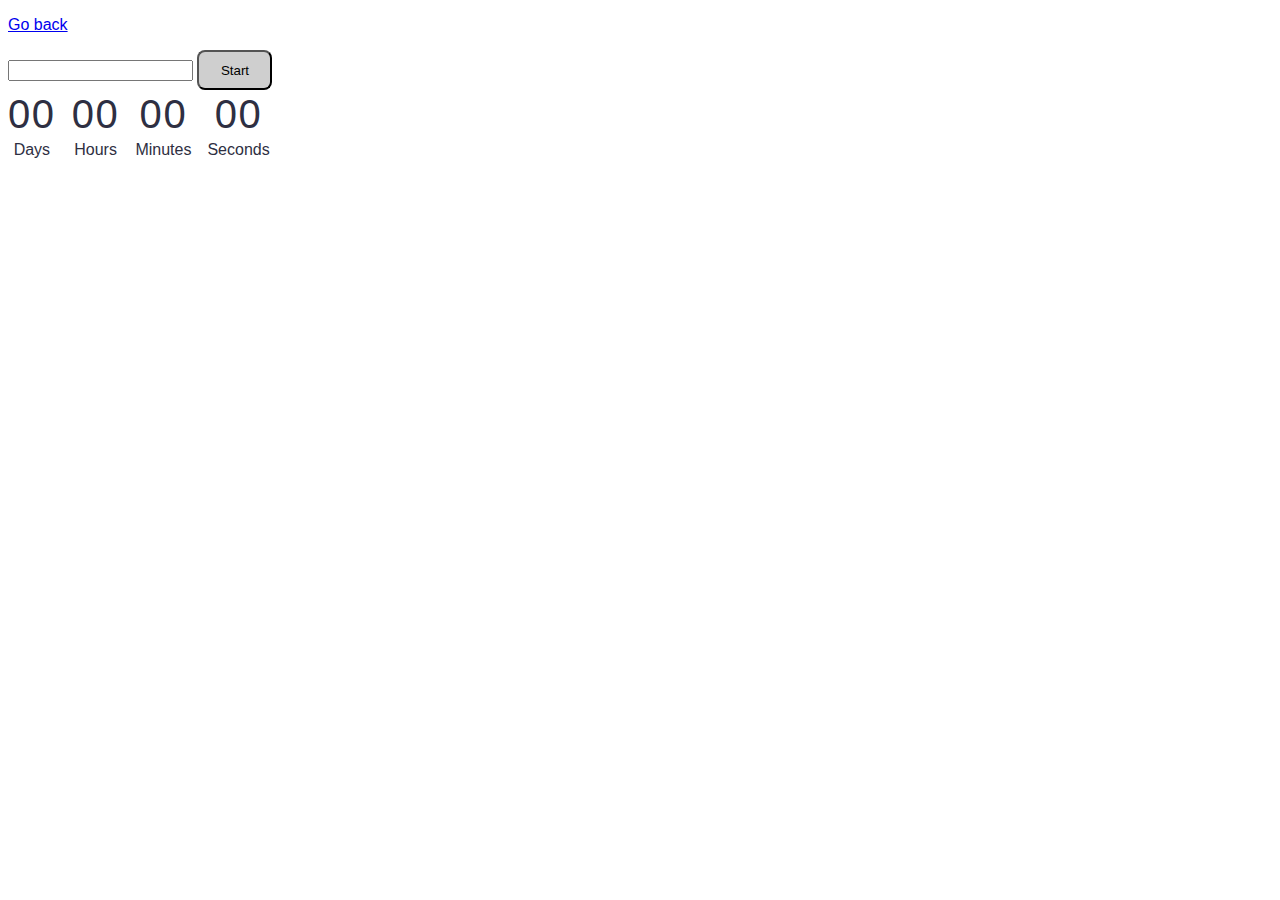
<file: src/1-timer.html>
<!DOCTYPE html>
<html lang="en">
  <head> 
    <meta charset="UTF-8" />
    <meta name="viewport" content="width=device-width, initial-scale=1.0" /> 
    <title>Homework 10</title>
    <link rel="stylesheet" href="./css/1-timer.css" />
  </head>
  <body>
    <p><a href="./index.html">Go back</a></p>
    <script type="module" src="./js/1-timer.js"></script>
    <input type="text" id="datetime-picker" />
    <button type="button" data-start>Start</button>
    
    <div class="timer">
      <div class="field">
        <span class="value" data-days>00</span>
        <span class="label">Days</span>
      </div>
      <div class="field">
        <span class="value" data-hours>00</span>
        <span class="label">Hours</span>
      </div>
      <div class="field">
        <span class="value" data-minutes>00</span>
        <span class="label">Minutes</span>
      </div>
      <div class="field">
        <span class="value" data-seconds>00</span>
        <span class="label">Seconds</span>
      </div>
    </div>
  </body>
</html>
</file>
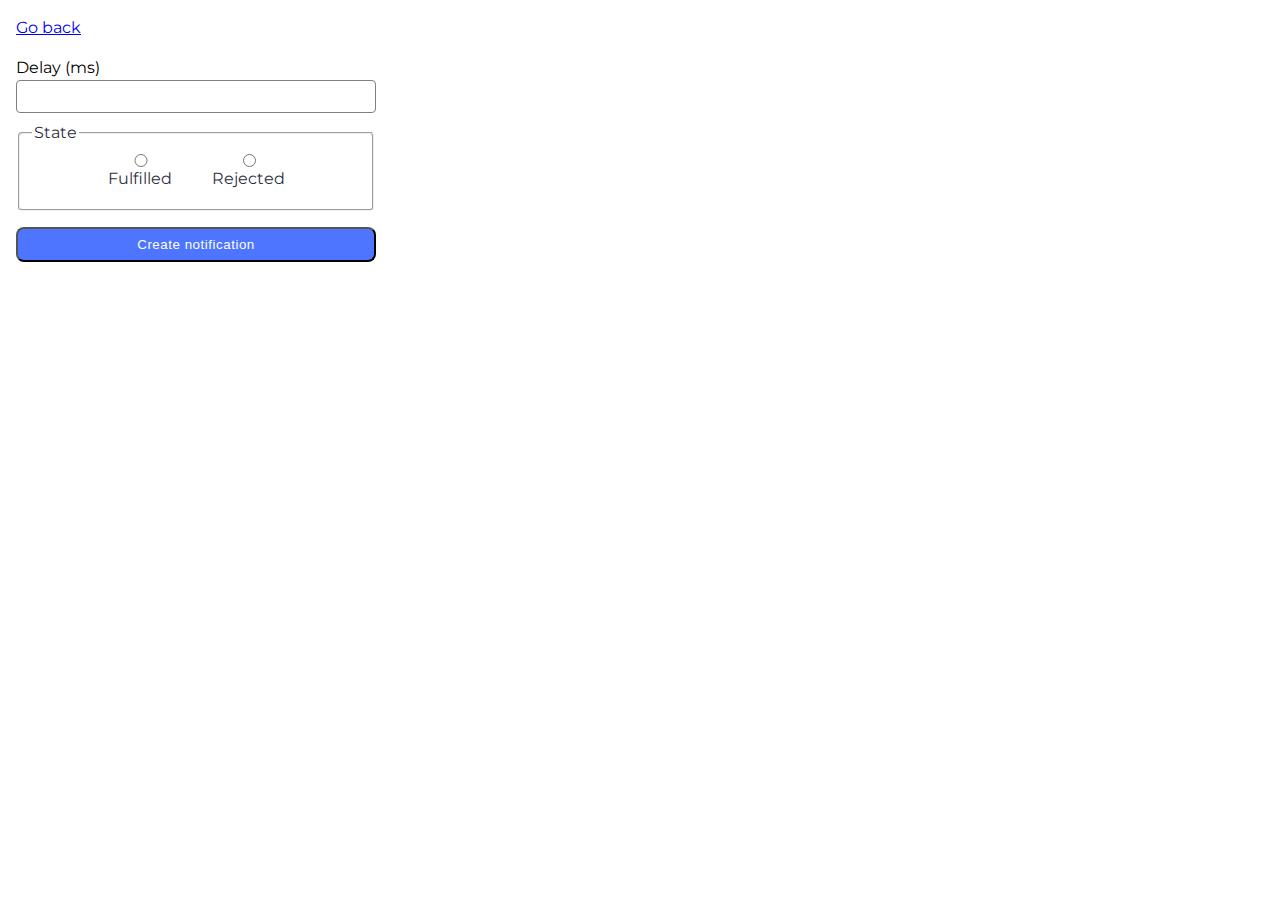
<file: src/2-snackbar.html>
<!DOCTYPE html>
<html lang="en">
  <head>
    <meta charset="UTF-8" />
    <meta http-equiv="X-UA-Compatible" content="IE=edge" />
    <meta name="viewport" content="width=device-width, initial-scale=1.0" /> 
    <title>Homework 10</title>
    <link rel="stylesheet" href="css/2-snackbar.css" />
    <link href="https://fonts.googleapis.com/css2?family=Montserrat:wght@400;500&display=swap" rel="stylesheet"/>
  </head>
  <body>
        <script src="./js/2-snackbar.js" type="module"></script>
        <p><a href="./index.html">Go back</a></p>
<form class="form">
  <label>
    Delay (ms)
    <input type="number" name="delay" required />
  </label>

  <fieldset>
    <legend>State</legend>
    <label>
      <input type="radio" name="state" value="fulfilled" required />
      Fulfilled
    </label>
    <label>
      <input type="radio" name="state" value="rejected" required />
      Rejected
    </label>
  </fieldset>

  <button type="submit">Create notification</button>
</form>
  </body>
</html>
</file>
<file: src/css/1-timer.css>
body {
font-family: "Montserrat", sans-serif;
font-weight: 400;
font-size: 16px;
}

.field {
  display: flex;
  flex-direction: column;
  text-align: center;
}

.timer {
  display: flex;
  gap: 16px;
}

button {
border-radius: 8px;
padding: 8px 16px;
width: 75px;
height: 40px;
background: #cfcfcf;
cursor: pointer;
}


.value {
font-size: 40px;
line-height: 1.2;
letter-spacing: 0.04em;
color: #2e2f42;
}

.label {
font-weight: 400;
font-size: 16px;
line-height: 1.5;
color: #2e2f42;
}
</file>
<file: src/css/2-snackbar.css>
body {
    margin: 16px;
    font-family: Montserrat;
    font-size: 16px;
    line-height: 1.5;
  }
  
  .form {
    max-width: 360px;
    display: flex;
    flex-direction: column;
  }
  
  label {
    display: flex;
    flex-direction: column;
    margin-bottom: 8px;
  }
  
  fieldset {
    display: flex;
    flex-direction: row;
    margin-bottom: 16px;
    justify-content: center;
    color: #2e2f42;
    gap: 40px;
    border-radius: 4px;
  }
  button {
    border-radius: 8px;
    background: #4e75ff;
    padding: 8px 16px;
    color: #fff;
    font-weight: 500;
    letter-spacing: 0.04em;
  }
  
  input {
    padding: 8px 16px;
    border-radius: 4px;
    border: 1px solid #808080;
  }
</file>
